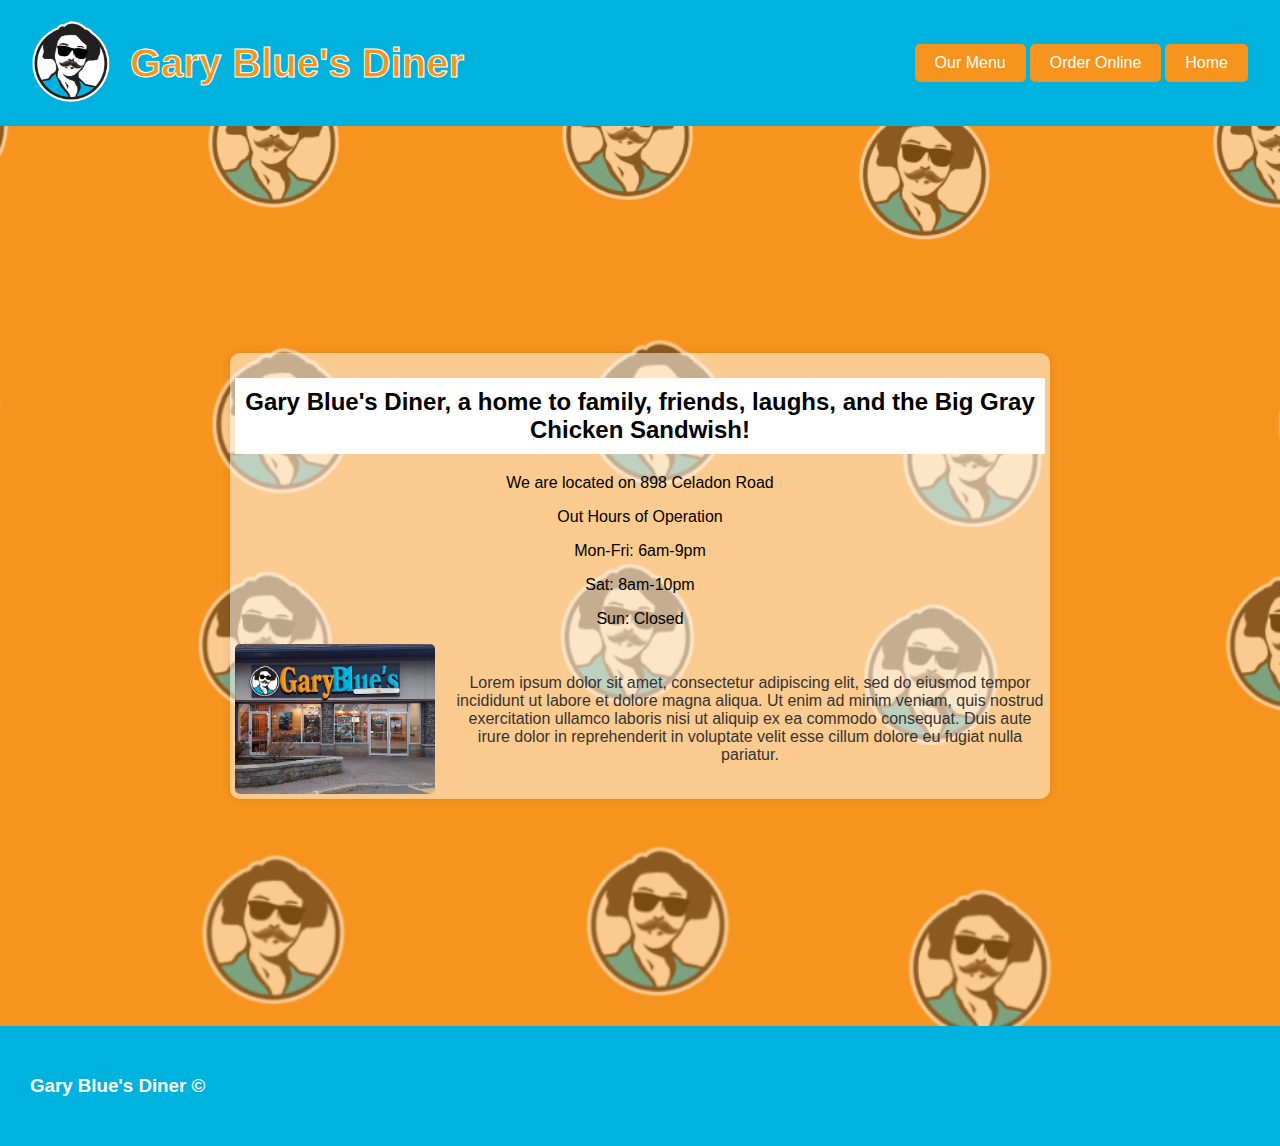
<file: index.html>
<!DOCTYPE html>
<html lang="en">
<head>
    <meta charset="UTF-8">
    <meta name="viewport" content="width=device-width, initial-scale=1.0">
    <title>Gary Blue's Diner</title>
    <link rel="stylesheet" href="styles.css">
</head>
<body>
    <header>
        <div class="logo">
            <a href="index.html">
                <img src="logo.png" alt="Logo">
            </a>
        </div>
        <div class="name">
            Gary Blue's Diner
        </div>
        <div class="buttons">
            <a href="menu.html" class="button">Our Menu</a>
            <a href="order.html" class="button">Order Online</a>
            <a href="index.html" class="button">Home</a>
        </div>
    </header>
    <div class="container">
        <div class="box">
            <h2>Gary Blue's Diner, a home to family, friends, laughs, and the Big Gray Chicken Sandwish!</h2>
            <p>We are located on 898 Celadon Road</p>
            <p>Out Hours of Operation</p>
            <p>Mon-Fri: 6am-9pm</p>
            <p>Sat: 8am-10pm</p>
            <p>Sun: Closed</p>
            <div class="content">
                <img src="image1.jpg" alt="Image">
                <p>Lorem ipsum dolor sit amet, consectetur adipiscing elit, sed do eiusmod tempor incididunt ut labore et dolore magna aliqua. Ut enim ad minim veniam, quis nostrud exercitation ullamco laboris nisi ut aliquip ex ea commodo consequat. Duis aute irure dolor in reprehenderit in voluptate velit esse cillum dolore eu fugiat nulla pariatur.</p>
            </div>
        </div>
    </div>
    <footer>
        <h3>Gary Blue's Diner ©</h3>
    </footer>
</body>
</html>
</file>
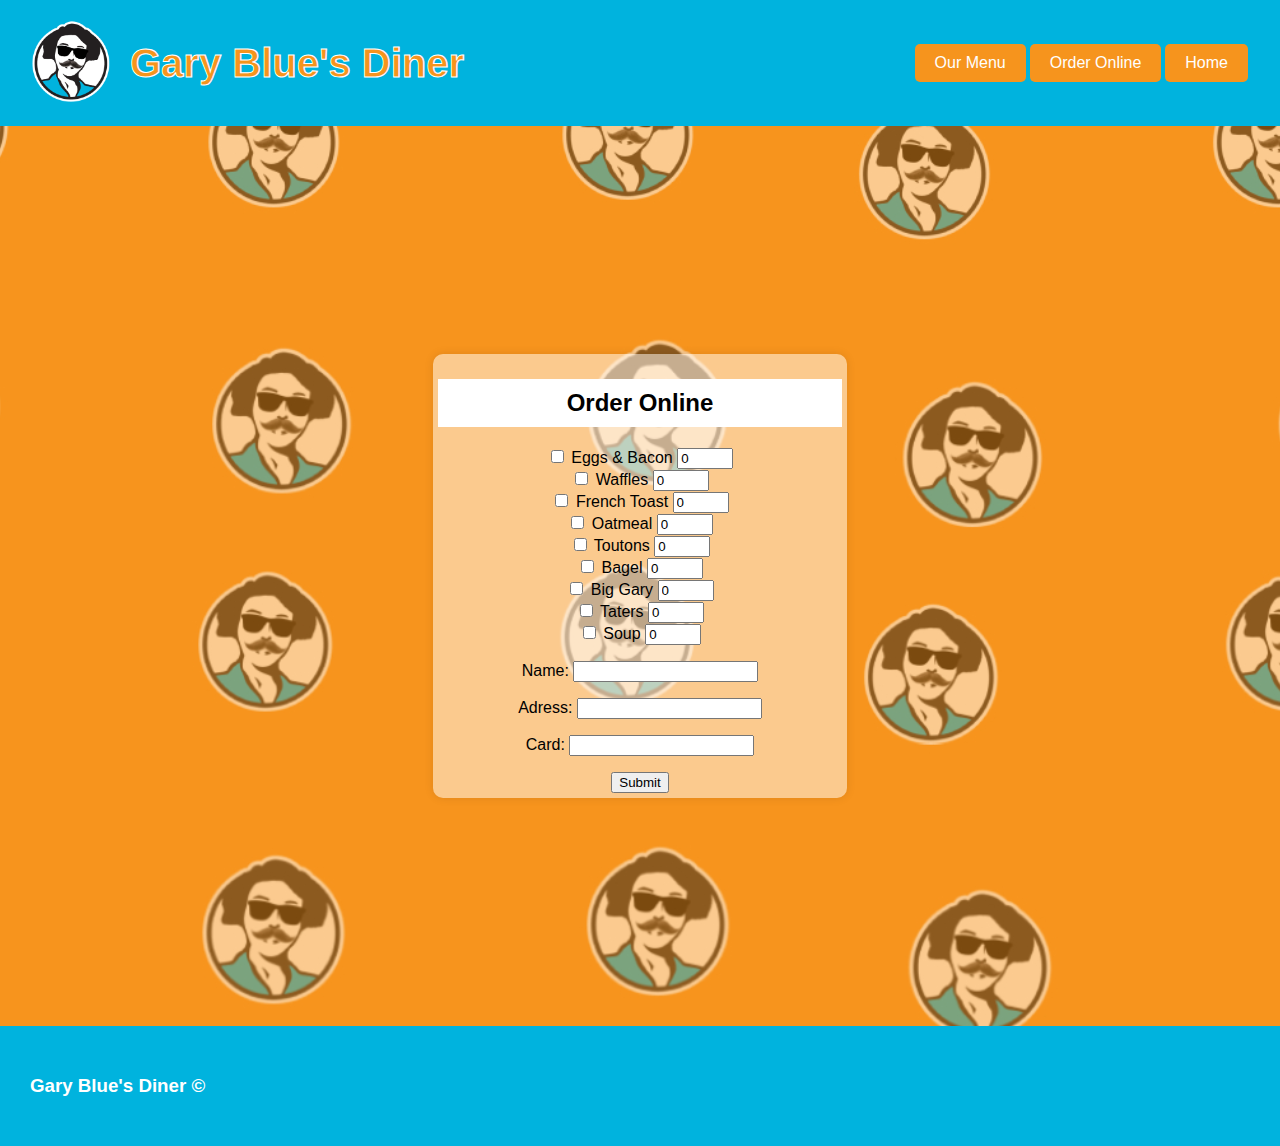
<file: order.html>
<!DOCTYPE html>
<html lang="en">
<head>
    <meta charset="UTF-8">
    <meta name="viewport" content="width=device-width, initial-scale=1.0">
    <title>Gary Blue's Diner</title>
    <link rel="stylesheet" href="styles.css">
</head>
<body>
    <header>
        <div class="logo">
            <a href="index.html">
                <img src="logo.png" alt="Logo">
            </a>
        </div>
        <div class="name">
            Gary Blue's Diner
        </div>
        <div class="buttons">
            <a href="menu.html" class="button">Our Menu</a>
            <a href="order.html" class="button">Order Online</a>
            <a href="index.html" class="button">Home</a>
        </div>
    </header>
    <div class="container2">
        <div class="box center">
            <h2>Order Online</h2>
            <div>
                <input type="checkbox" id="food" name="food"/>
                <label for="food">Eggs & Bacon</label>
                <input class="product-qty" type="number" name="product-qty" min="0" max="10" value="0">
            </div>
            <div>
                <input type="checkbox" id="food" name="food"/>
                <label for="food">Waffles</label>
                <input class="product-qty" type="number" name="product-qty" min="0" max="10" value="0">
            </div>
            <div>
                <input type="checkbox" id="food" name="food"/>
                <label for="food">French Toast</label>
                <input class="product-qty" type="number" name="product-qty" min="0" max="10" value="0">
            </div>
            <div>
                <input type="checkbox" id="food" name="food"/>
                <label for="food">Oatmeal</label>
                <input class="product-qty" type="number" name="product-qty" min="0" max="10" value="0">
            </div>
            <div>
                <input type="checkbox" id="food" name="food"/>
                <label for="food">Toutons</label>
                <input class="product-qty" type="number" name="product-qty" min="0" max="10" value="0">
            </div>
            <div>
                <input type="checkbox" id="food" name="food"/>
                <label for="food">Bagel</label>
                <input class="product-qty" type="number" name="product-qty" min="0" max="10" value="0">
            </div>
            <div>
                <input type="checkbox" id="food" name="food"/>
                <label for="food">Big Gary</label>
                <input class="product-qty" type="number" name="product-qty" min="0" max="10" value="0">
            </div>
            <div>
                <input type="checkbox" id="food" name="food"/>
                <label for="food">Taters</label>
                <input class="product-qty" type="number" name="product-qty" min="0" max="10" value="0">
            </div>
            <div>
                <input type="checkbox" id="food" name="food"/>
                <label for="food">Soup</label>
                <input class="product-qty" type="number" name="product-qty" min="0" max="10" value="0">
            </div>
            <p></p>
            <div>
                <label for="name">Name: </label>
                <input type="text" id="name" name="name"/>
            </div>
            <p></p>
            <div>
                <label for="name">Adress: </label>
                <input type="text" id="Adress" name="Adress"/>
            </div>
            <p></p>
            <div>
                <label for="name">Card: </label>
                <input type="text" id="card" name="card"/>
            </div>
            <p></p>
            <input type="submit" value="Submit" />
        </div>
    </div>
    <footer>
        <h3>Gary Blue's Diner ©</h3>
    </footer>
</body>
</html>
</file>
<file: styles.css>
/* Header */
header {
    background-color: #00b3de;
    color: white;
    padding: 20px 30px;
    display: flex;
    justify-content: space-between;
    align-items: center;
    position: relative;
}
footer {
    background-color: #00b3de;
    color: white;
    padding: 30px 30px;
    display: flex;
    justify-content: space-between;
    align-items: center;
    position: relative;
}
/* Logo */
.logo img {
    width: 80px;
    height: auto;
}

.name {
    font-size: 40px;
    color: #f6941d;
    border: #FFFF;
    font-family: Arial, sans-serif;
    font-weight: bold;
    position: absolute;
    left: 130px;
    -webkit-text-stroke: 1px white;
}

.buttons {
    display: flex;
}

.button {
    background-color: #f6941d;
    border: none;
    color: white;
    padding: 10px 20px;
    text-align: center;
    text-decoration: none;
    display: inline-block;
    font-size: 16px;
    margin: 4px 2px;
    cursor: pointer;
    border-radius: 5px;
}

body {
    background-image: url('background-image.jpg');
    background-size: cover;
    background-position: center;
    background-repeat: repeat; 
    margin: 0;
    padding: 0;
    font-family: Arial, sans-serif; 
}

.container {
    display: flex;
    justify-content: center;
    align-items: center;
    height: 100vh;
    max-width: 820px;
    margin: 0 auto;
    text-align: center;
}

.box {
    background-color: rgba(255, 255, 255, 0.5);
    padding: 5px;
    border-radius: 10px;
    box-shadow: 0 0 10px rgba(0, 0, 0, 0.1);
}

.box h2 {
    background-color: white;
    padding: 10px;
    text-align: center;
    margin-bottom: 20px;
}

.content {
    display: flex;
    align-items: center;
}

.content img {
    width: 200px;
    height: auto;
    border-radius: 5px;
    margin-right: 20px;
}

.content p {
    flex: 1;
    font-size: 16px;
    color: #333;
}
    
.container2 {
    display: grid;
    grid-template-columns: repeat(3, 3fr);
    grid-gap: 20px;
    justify-content: center;
    align-items: center;
    height: 100vh;
}

.left {
    grid-column: 1;
}

.center {
    grid-column: 2;
    text-align: center;
}

.right {
    grid-column: 3;
    text-align: right;
}
.container2 .box img {
    width: 200px;
    height: 100px;
    display: block;
    margin: 0 auto;
}
</file>
